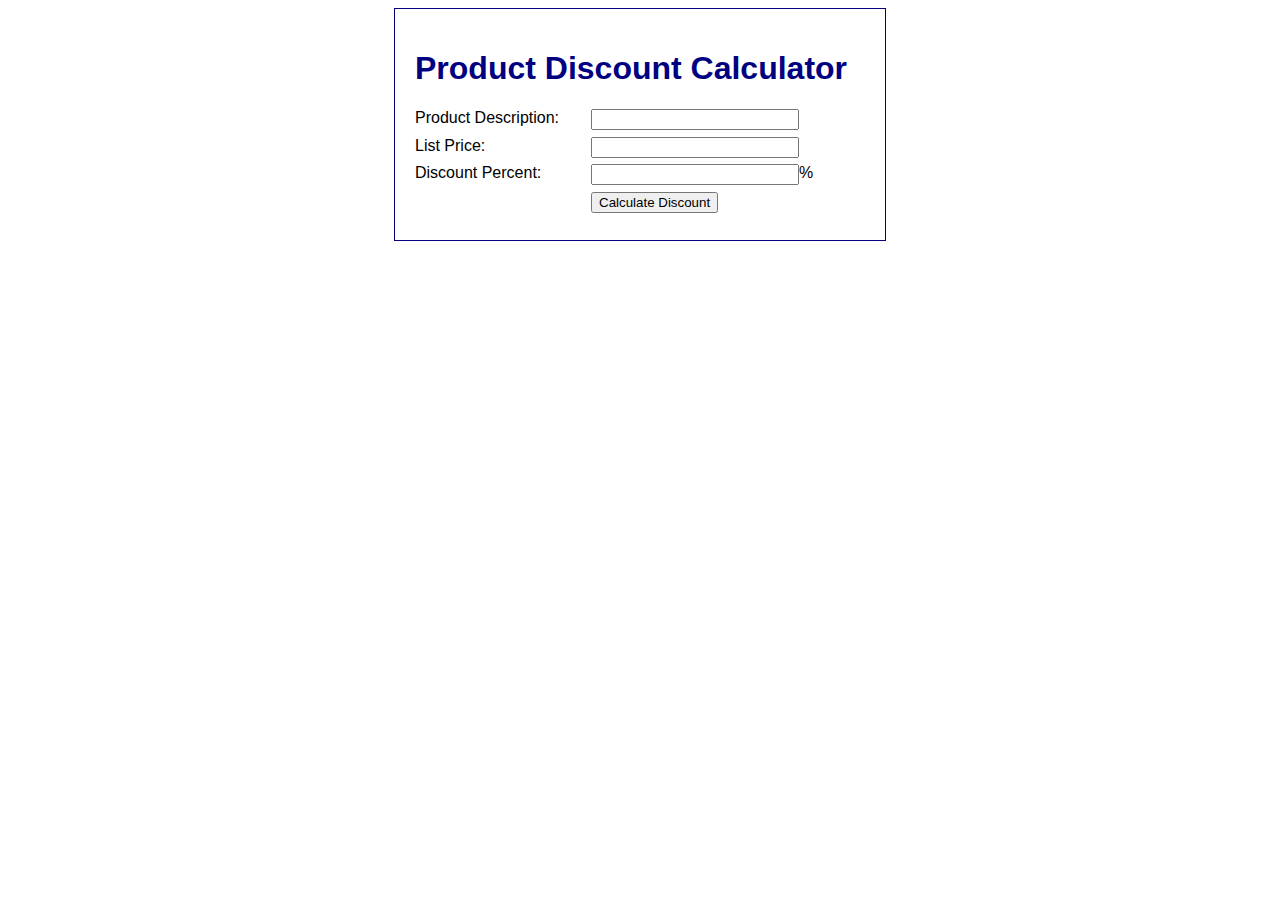
<file: ex_starts/ch02_ex1/index.html>
<!DOCTYPE html PUBLIC "-//W3C//DTD XHTML 1.0 Transitional//EN"
    "http://www.w3.org/TR/xhtml1/DTD/xhtml1-transitional.dtd">
<html xmlns="http://www.w3.org/1999/xhtml">
<head>
    <title>Product Discount Calculator</title>
    <link rel="stylesheet" type="text/css" href="main.css" />
</head>

<body>
    <div id="content">
        <h1>Product Discount Calculator</h1>
        <form action="display_discount.php" method="post">

            <div id="data">
                <label>Product Description:</label>
                <input type="text" name="product_description"/><br />

                <label>List Price:</label>
                <input type="text" name="list_price"/><br />

                <label>Discount Percent:</label>
                <input type="text" name="discount_percent"/>%<br />
            </div>

            <div id="buttons">
                <label>&nbsp;</label>
                <input type="submit" value="Calculate Discount" /><br />
            </div>

        </form>
    </div>
</body>
</html>
</file>
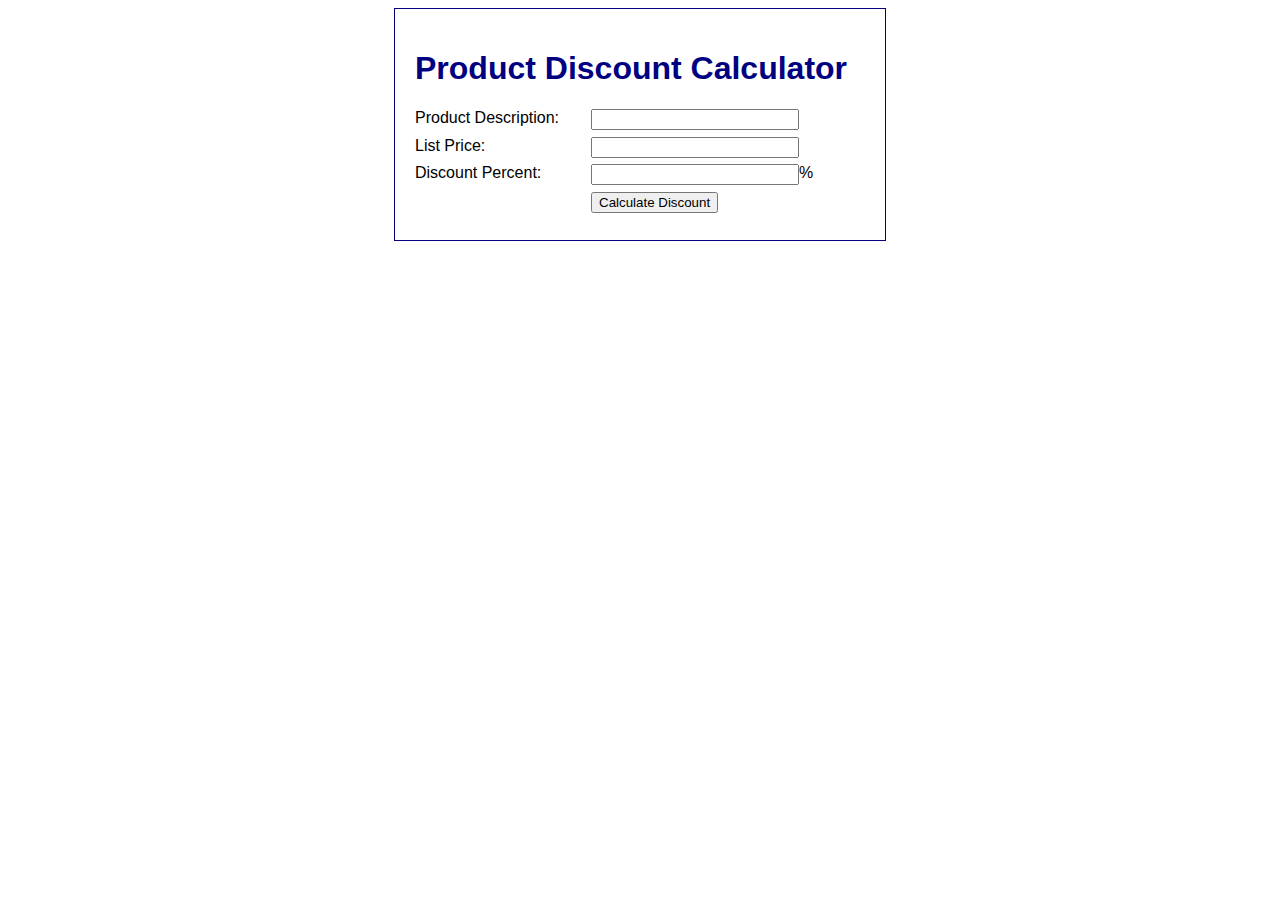
<file: Week2/week2ex2-1/index.html>
<!DOCTYPE html>
<!--
To change this license header, choose License Headers in Project Properties.
To change this template file, choose Tools | Templates
and open the template in the editor.
-->
<html xmlns="http://www.w3.org/1999/xhtml">
<head>
    <title>Product Discount Calculator</title>
    <link rel="stylesheet" type="text/css" href="main.css" />
</head>

<body>
    <div id="content">
        <h1>Product Discount Calculator</h1>
       
        <form action="display_discount.php" method="post">

            <div id="data">
                <label>Product Description:</label>
                <input type="text" name="product_description"/><br />

                <label>List Price:</label>
                <input type="number" name="list_price"/><br />

                <label>Discount Percent:</label>
                <input type="number" name="discount_percent"/>%<br />
            </div>

            <div id="buttons">
                <label>&nbsp;</label>
                <input type="submit" value="Calculate Discount" /><br />
            </div>

        </form>
    </div>
</body>
</html>
</file>
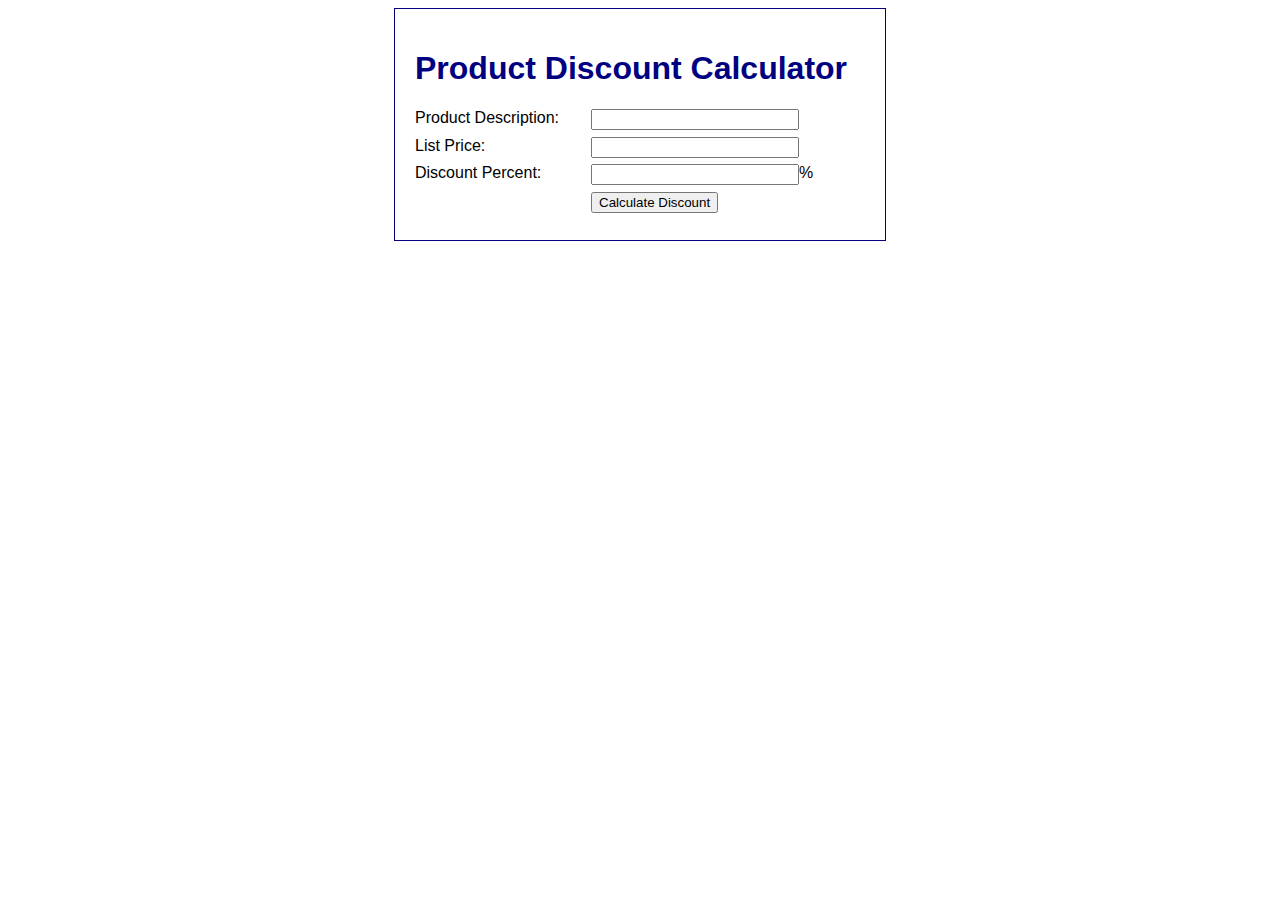
<file: Week2/Assignment/Assignment1/index.html>
<!DOCTYPE html>
<html xmlns="http://www.w3.org/1999/xhtml">
<head>
    <title>Product Discount Calculator</title>
    <link rel="stylesheet" type="text/css" href="main.css" />
</head>

<body>
    <div id="content">
        <h1>Product Discount Calculator</h1>
       
        <form action="display_discount.php" method="post">

            <div id="data">
                <label>Product Description:</label>
                <input type="text" name="product_description"/><br />

                <label>List Price:</label>
                <input type="text" name="list_price"/><br />

                <label>Discount Percent:</label>
                <input type="text" name="discount_percent"/>%<br />
            </div>

            <div id="buttons">
                <label>&nbsp;</label>
                <input type="submit" value="Calculate Discount" /><br />
            </div>

        </form>
    </div>
</body>
</html>
</file>
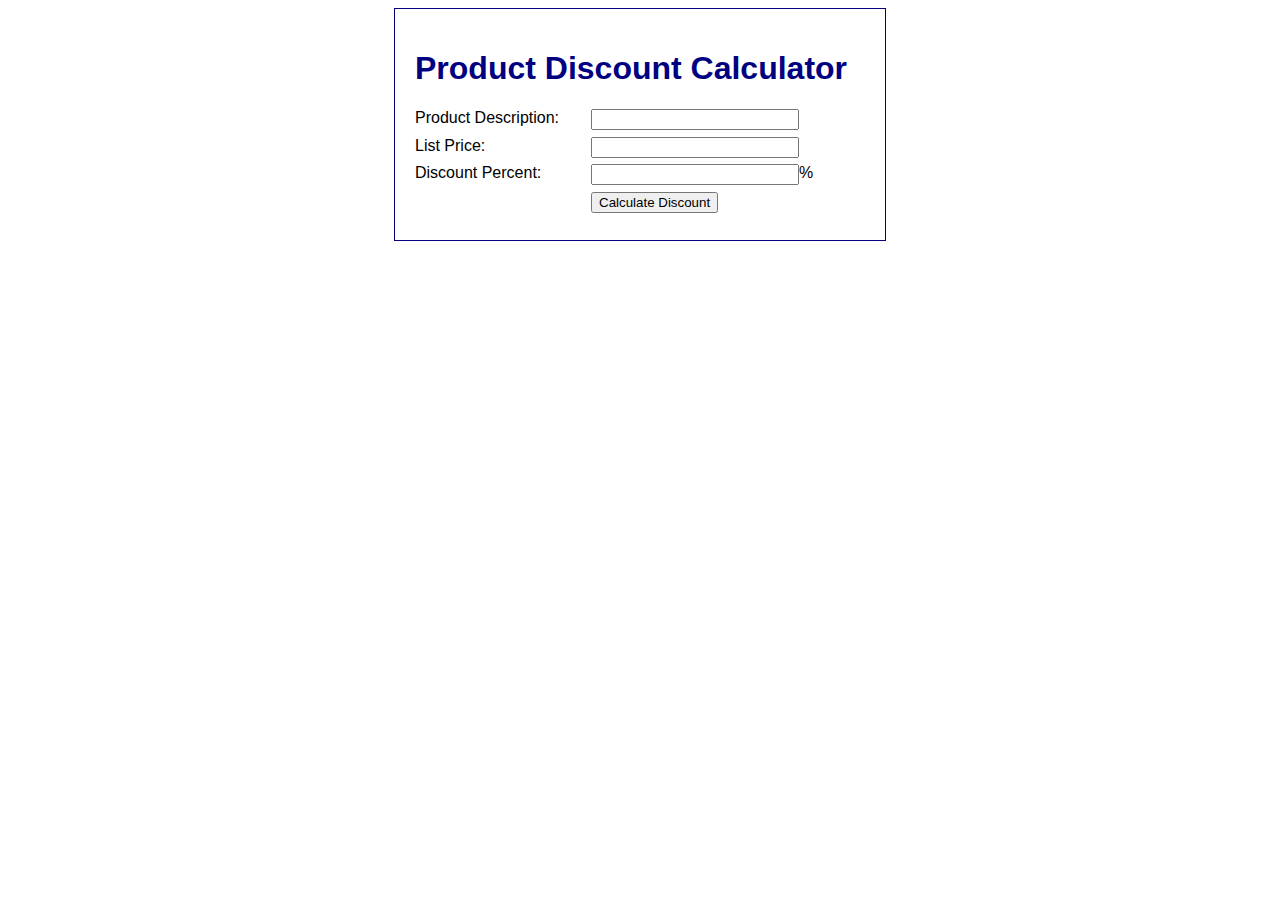
<file: Week2/Assignment/Assignment1/form.html>
<!DOCTYPE html>
<!--
To change this license header, choose License Headers in Project Properties.
To change this template file, choose Tools | Templates
and open the template in the editor.

<html>
    <head>
        <title>TODO supply a title</title>
        <meta charset="UTF-8">
        <meta name="viewport" content="width=device-width, initial-scale=1.0">
    </head>
    <body>
        <div>TODO write content</div>
    </body>
</html>-->
<!DOCTYPE html>
<!--
To change this license header, choose License Headers in Project Properties.
To change this template file, choose Tools | Templates
and open the template in the editor.
-->
<html xmlns="http://www.w3.org/1999/xhtml">
<head>
    <title>Product Discount Calculator</title>
    <link rel="stylesheet" type="text/css" href="main.css" />
</head>

<body>
    <div id="content">
        <h1>Product Discount Calculator</h1>
       
        <form action="display_discount.php" method="post">

            <div id="data">
                <label>Product Description:</label>
                <input type="text" name="product_description"/><br />

                <label>List Price:</label>
                <input type="text" name="list_price"/><br />

                <label>Discount Percent:</label>
                <input type="text" name="discount_percent"/>%<br />
            </div>

            <div id="buttons">
                <label>&nbsp;</label>
                <input type="submit" value="Calculate Discount" /><br />
            </div>

        </form>
    </div>
</body>
</html>
</file>
<file: ex_starts/ch02_ex1/main.css>
body {
    font-family: Arial, Helvetica, sans-serif;
}
#content {
    width: 450px;
    margin: 0 auto;
    padding: 20px 20px;
    background: white;
    border: 1px solid navy;
}
h1 {
    color: navy;
}
label {
    width: 10em;
    padding-right: 1em;
    float: left;
}
#data input {
    float: left;
    width: 15em;
    margin-bottom: .5em;
}
#buttons input {
    float: left;
    margin-bottom: .5em;
}
br {
    clear: left;
}
</file>
<file: Week2/week2ex2-1/main.css>
body {
    font-family: Arial, Helvetica, sans-serif;
}
#content {
    width: 450px;
    margin: 0 auto;
    padding: 20px 20px;
    background: white;
    border: 1px solid navy;
}
h1 {
    color: navy;
}
label {
    width: 10em;
    padding-right: 1em;
    float: left;
}
#data input {
    float: left;
    width: 15em;
    margin-bottom: .5em;
}
#buttons input {
    float: left;
    margin-bottom: .5em;
}
br {
    clear: left;
}
.error {
    color: red;
    font-weight: bold;
}
</file>
<file: Week2/Assignment/Assignment1/main.css>
body {
    font-family: Arial, Helvetica, sans-serif;
}
#content {
    width: 450px;
    margin: 0 auto;
    padding: 20px 20px;
    background: white;
    border: 1px solid navy;
}
h1 {
    color: navy;
}
label {
    width: 10em;
    padding-right: 1em;
    float: left;
}
#data input {
    float: left;
    width: 15em;
    margin-bottom: .5em;
}
#buttons input {
    float: left;
    margin-bottom: .5em;
}
br {
    clear: left;
}
.error {
    color: red;
    font-weight: bold;
}
</file>
